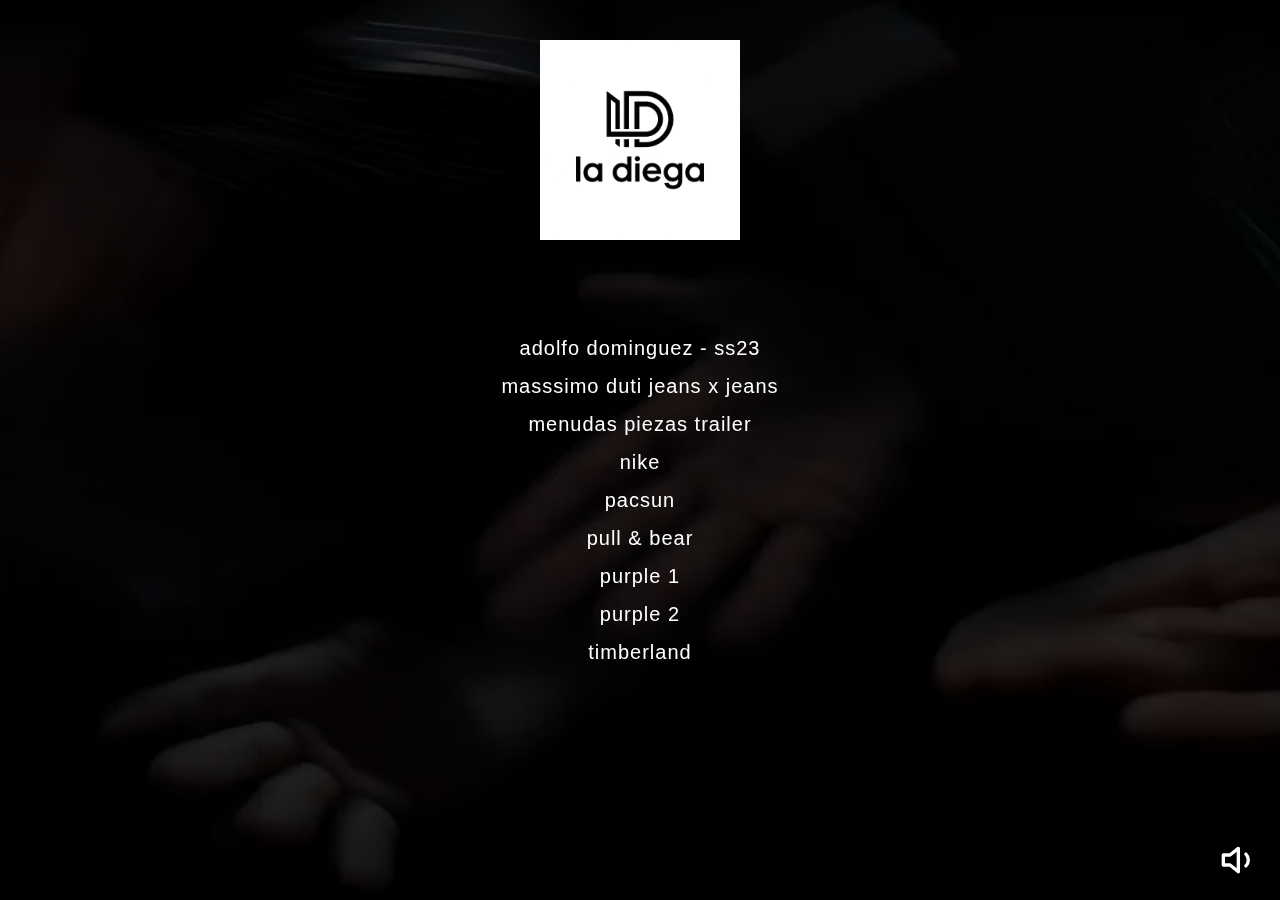
<file: index.html>
<!DOCTYPE html>
<html lang="es">
<head>
    <meta charset="UTF-8">
    <meta name="viewport" content="width=device-width, initial-scale=1.0">
    <title>la diega</title>
    <link rel="icon" type="image/png" href="data/navicon.png">
    <link rel="stylesheet" href="styles.css">
</head>
<body>
    <!-- Video background -->
    <div class="video-container">
        <video id="bgVideo" autoplay muted playsinline></video>
        <div class="veil"></div>
    </div>

    <!-- Logo -->
    <div class="logo">
        <img src="data/logo.png" alt="la diega" class="logo-image">
    </div>

    <!-- Menu -->
    <nav class="menu">
        <div id="projectList"></div>
    </nav>

    <!-- Random button -->
    <button id="randomBtn" class="random-btn">random</button>

    <!-- Volume control -->
    <div class="volume-control">
        <button id="volumeBtn" class="volume-btn">
            <svg xmlns="http://www.w3.org/2000/svg" viewBox="0 0 24 24" fill="none" stroke="currentColor" stroke-width="2" stroke-linecap="round" stroke-linejoin="round">
                <polygon points="11 5 6 9 2 9 2 15 6 15 11 19 11 5"></polygon>
                <path id="volumeIcon" d="M15.54 8.46a5 5 0 0 1 0 7.07"></path>
            </svg>
        </button>
        <div id="volumeSlider" class="volume-slider hidden">
            <input type="range" id="volumeRange" min="0" max="100" value="0">
        </div>
    </div>

    <script src="app.js"></script>
</body>
</html>
</file>
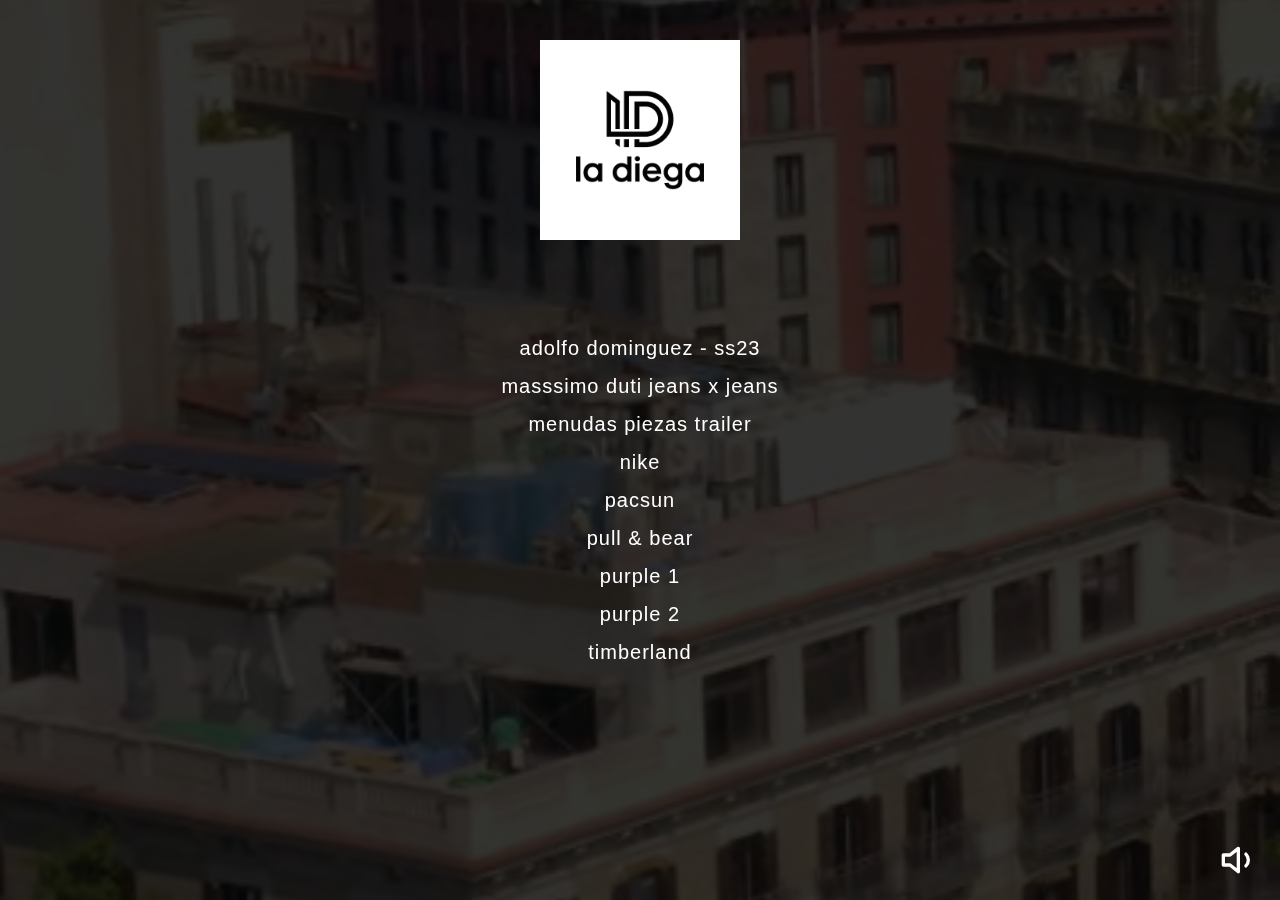
<file: project.html>
<!DOCTYPE html>
<html lang="es">
<head>
    <meta charset="UTF-8">
    <meta name="viewport" content="width=device-width, initial-scale=1.0">
    <title>la diega - project</title>
    <link rel="stylesheet" href="project-styles.css">
</head>
<body>
    <!-- Video background -->
    <div class="video-container">
        <video id="bgVideo" autoplay muted loop playsinline></video>
        <div id="veil" class="veil"></div>
    </div>

    <!-- Marquee title -->
    <div id="marqueeContainer" class="marquee-container">
        <div class="marquee">
            <span id="marqueeText"></span>
            <span id="marqueeText2"></span>
        </div>
    </div>

    <!-- Description -->
    <div id="description" class="description"></div>

    <!-- Back button -->
    <a href="index.html" class="back-btn">back</a>

    <!-- Volume control -->
    <div class="volume-control">
        <button id="volumeBtn" class="volume-btn">
            <img src="data/navicon.png" alt="volume">
        </button>
        <div id="volumeSlider" class="volume-slider hidden">
            <input type="range" id="volumeRange" min="0" max="100" value="0">
        </div>
    </div>

    <script src="project.js"></script>
</body>
</html>
</file>
<file: styles.css>
* {
    margin: 0;
    padding: 0;
    box-sizing: border-box;
}

body {
    font-family: -apple-system, BlinkMacSystemFont, 'Segoe UI', Roboto, Oxygen, Ubuntu, Cantarell, sans-serif;
    color: #fff;
    overflow: hidden;
    height: 100vh;
    width: 100vw;
    position: relative;
}

body::before {
    content: '';
    position: fixed;
    top: 0;
    left: 0;
    width: 100%;
    height: 100%;
    background: #000;
    opacity: 0;
    pointer-events: none;
    transition: opacity 0.5s ease;
    z-index: 9999;
}

body.fade-out::before {
    opacity: 1;
}

/* Video background */
.video-container {
    position: fixed;
    top: 0;
    left: 0;
    width: 100%;
    height: 100%;
    z-index: -1;
}

#bgVideo {
    width: 100%;
    height: 100%;
    object-fit: cover;
    object-position: center;
    min-width: 100%;
    min-height: 100%;
}

.veil {
    position: absolute;
    top: 0;
    left: 0;
    width: 100%;
    height: 100%;
    background: rgba(0, 0, 0, 0.8);
    transition: opacity 0.5s ease;
}

.veil.hidden {
    opacity: 0;
}

/* Logo */
.logo {
    position: fixed;
    top: 40px;
    left: 50%;
    transform: translateX(-50%);
    z-index: 10;
}

.logo-image {
    max-width: 200px;
    height: auto;
    filter: invert(1);
}

/* Menu */
.menu {
    position: fixed;
    left: 0;
    right: 0;
    top: 0;
    bottom: 0;
    display: flex;
    align-items: center;
    justify-content: center;
    z-index: 10;
    pointer-events: none;
    padding-top: 100px;
}

#projectList {
    display: flex;
    flex-direction: column;
    gap: 15px;
    text-align: center;
    pointer-events: auto;
}

.project-item {
    font-size: 20px;
    cursor: pointer;
    transition: opacity 0.3s ease;
    text-transform: lowercase;
    letter-spacing: 1px;
}

.project-item:hover {
    opacity: 0.6;
}

.project-item.selected {
    position: relative;
}

.project-item.selected::before {
    content: '👉';
    position: absolute;
    left: -40px;
}



/* Random button */
.random-btn {
    position: fixed;
    bottom: 20px;
    left: 20px;
    z-index: 20;
    width: 40px;
    height: 40px;
    padding: 0;
    border: none;
    background: transparent;
    cursor: pointer;
    transition: transform 0.3s ease, opacity 0.3s ease;
    mix-blend-mode: difference;
}

.random-btn svg {
    width: 100%;
    height: 100%;
    color: #fff;
}

.random-btn:hover {
    transform: scale(1.1);
}

.random-btn.spinning {
    animation: spin 0.5s ease-in-out;
}

@keyframes spin {
    0% { transform: rotate(0deg); }
    100% { transform: rotate(360deg); }
}

/* Volume control */
.volume-control {
    position: fixed;
    bottom: 20px;
    right: 20px;
    z-index: 20;
    display: flex;
    flex-direction: column;
    align-items: center;
    gap: 15px;
}

.volume-btn {
    background: transparent;
    border: none;
    cursor: pointer;
    padding: 0;
    width: 40px;
    height: 40px;
    display: flex;
    align-items: center;
    justify-content: center;
    transition: transform 0.2s ease;
}

.volume-btn:hover {
    transform: scale(1.1);
}

.volume-btn svg {
    width: 100%;
    height: 100%;
    color: #fff;
}

.volume-slider {
    transition: opacity 0.3s ease, transform 0.3s ease;
    order: -1;
}

.volume-slider.hidden {
    opacity: 0;
    pointer-events: none;
    transform: translateY(20px);
}

#volumeRange {
    width: 4px;
    height: 100px;
    -webkit-appearance: slider-vertical;
    appearance: slider-vertical;
    writing-mode: bt-lr;
    background: rgba(255, 255, 255, 0.2);
    outline: none;
    border-radius: 10px;
    cursor: pointer;
}

#volumeRange::-webkit-slider-thumb {
    -webkit-appearance: none;
    appearance: none;
    width: 16px;
    height: 16px;
    background: #fff;
    cursor: pointer;
    border-radius: 50%;
    box-shadow: 0 2px 8px rgba(0, 0, 0, 0.3);
    transition: transform 0.2s ease;
}

#volumeRange::-webkit-slider-thumb:hover {
    transform: scale(1.2);
}

#volumeRange::-moz-range-thumb {
    width: 16px;
    height: 16px;
    background: #fff;
    cursor: pointer;
    border-radius: 50%;
    border: none;
    box-shadow: 0 2px 8px rgba(0, 0, 0, 0.3);
    transition: transform 0.2s ease;
}

#volumeRange::-moz-range-thumb:hover {
    transform: scale(1.2);
}

/* Responsive */
@media (max-width: 768px) {
    .logo {
        top: 20px;
    }

    .logo-image {
        max-width: 120px;
    }

    .project-item {
        font-size: 16px;
    }

    .volume-control {
        bottom: 20px;
        right: 20px;
    }

    .volume-btn {
        width: 35px;
        height: 35px;
    }

    #volumeRange {
        width: 80px;
    }
}
</file>
<file: project-styles.css>
* {
    margin: 0;
    padding: 0;
    box-sizing: border-box;
}

body {
    font-family: -apple-system, BlinkMacSystemFont, 'Segoe UI', Roboto, Oxygen, Ubuntu, Cantarell, sans-serif;
    color: #fff;
    overflow: hidden;
    height: 100vh;
    width: 100vw;
    cursor: pointer;
}

/* Video background */
.video-container {
    position: fixed;
    top: 0;
    left: 0;
    width: 100%;
    height: 100%;
    z-index: -1;
}

#bgVideo {
    width: 100%;
    height: 100%;
    object-fit: cover;
    object-position: center;
    min-width: 100%;
    min-height: 100%;
}

.veil {
    position: absolute;
    top: 0;
    left: 0;
    width: 100%;
    height: 100%;
    background: rgba(0, 0, 0, 0.8);
    transition: opacity 0.5s ease;
    pointer-events: none;
}

.veil.hidden {
    opacity: 0;
}

/* Marquee */
.marquee-container {
    position: fixed;
    top: 40px;
    left: 0;
    width: 100%;
    overflow: hidden;
    z-index: 10;
    transition: opacity 0.5s ease, transform 0.5s ease;
}

.marquee-container.hidden {
    opacity: 0;
    transform: translateY(-20px);
}

.marquee {
    display: flex;
    white-space: nowrap;
    animation: scroll 20s linear infinite;
}

.marquee span {
    font-size: 48px;
    font-weight: 300;
    letter-spacing: 3px;
    text-transform: uppercase;
    padding-right: 100px;
}

@keyframes scroll {
    0% {
        transform: translateX(0);
    }
    100% {
        transform: translateX(-16.666%);
    }
}

/* Description */
.description {
    position: fixed;
    top: 50%;
    left: 50%;
    transform: translate(-50%, -50%);
    z-index: 10;
    font-size: 24px;
    text-align: center;
    max-width: 600px;
    line-height: 1.6;
    letter-spacing: 1px;
    transition: opacity 0.5s ease, transform 0.5s ease;
}

.description.hidden {
    opacity: 0;
    transform: translate(-50%, -50%) translateY(20px);
}

/* Back button */
.back-btn {
    position: fixed;
    bottom: 30px;
    left: 30px;
    z-index: 20;
    font-size: 18px;
    text-decoration: none;
    color: #fff;
    padding: 10px 20px;
    border: 1px solid #fff;
    background: transparent;
    cursor: pointer;
    transition: opacity 0.3s ease;
    mix-blend-mode: difference;
    text-transform: lowercase;
    letter-spacing: 1px;
}

.back-btn:hover {
    opacity: 0.7;
}

/* Volume control */
.volume-control {
    position: fixed;
    bottom: 30px;
    right: 30px;
    z-index: 20;
    display: flex;
    align-items: center;
    gap: 15px;
}

.volume-btn {
    background: transparent;
    border: none;
    cursor: pointer;
    padding: 0;
    width: 40px;
    height: 40px;
    display: flex;
    align-items: center;
    justify-content: center;
    transition: transform 0.2s ease;
}

.volume-btn:hover {
    transform: scale(1.1);
}

.volume-btn svg {
    width: 100%;
    height: 100%;
    color: #fff;
}

.volume-slider {
    transition: opacity 0.3s ease, transform 0.3s ease;
}

.volume-slider.hidden {
    opacity: 0;
    pointer-events: none;
    transform: translateX(20px);
}

#volumeRange {
    width: 100px;
    height: 4px;
    -webkit-appearance: none;
    appearance: none;
    background: rgba(255, 255, 255, 0.3);
    outline: none;
    border-radius: 2px;
}

#volumeRange::-webkit-slider-thumb {
    -webkit-appearance: none;
    appearance: none;
    width: 14px;
    height: 14px;
    background: #fff;
    cursor: pointer;
    border-radius: 50%;
}

#volumeRange::-moz-range-thumb {
    width: 14px;
    height: 14px;
    background: #fff;
    cursor: pointer;
    border-radius: 50%;
    border: none;
}

/* Responsive */
@media (max-width: 768px) {
    .marquee span {
        font-size: 32px;
        padding-right: 60px;
    }

    .description {
        font-size: 18px;
        max-width: 90%;
        padding: 0 20px;
    }

    .back-btn {
        bottom: 20px;
        left: 20px;
        font-size: 16px;
        padding: 8px 16px;
    }

    .volume-control {
        bottom: 20px;
        right: 20px;
    }

    .volume-btn {
        width: 35px;
        height: 35px;
    }

    #volumeRange {
        width: 80px;
    }
}
</file>
